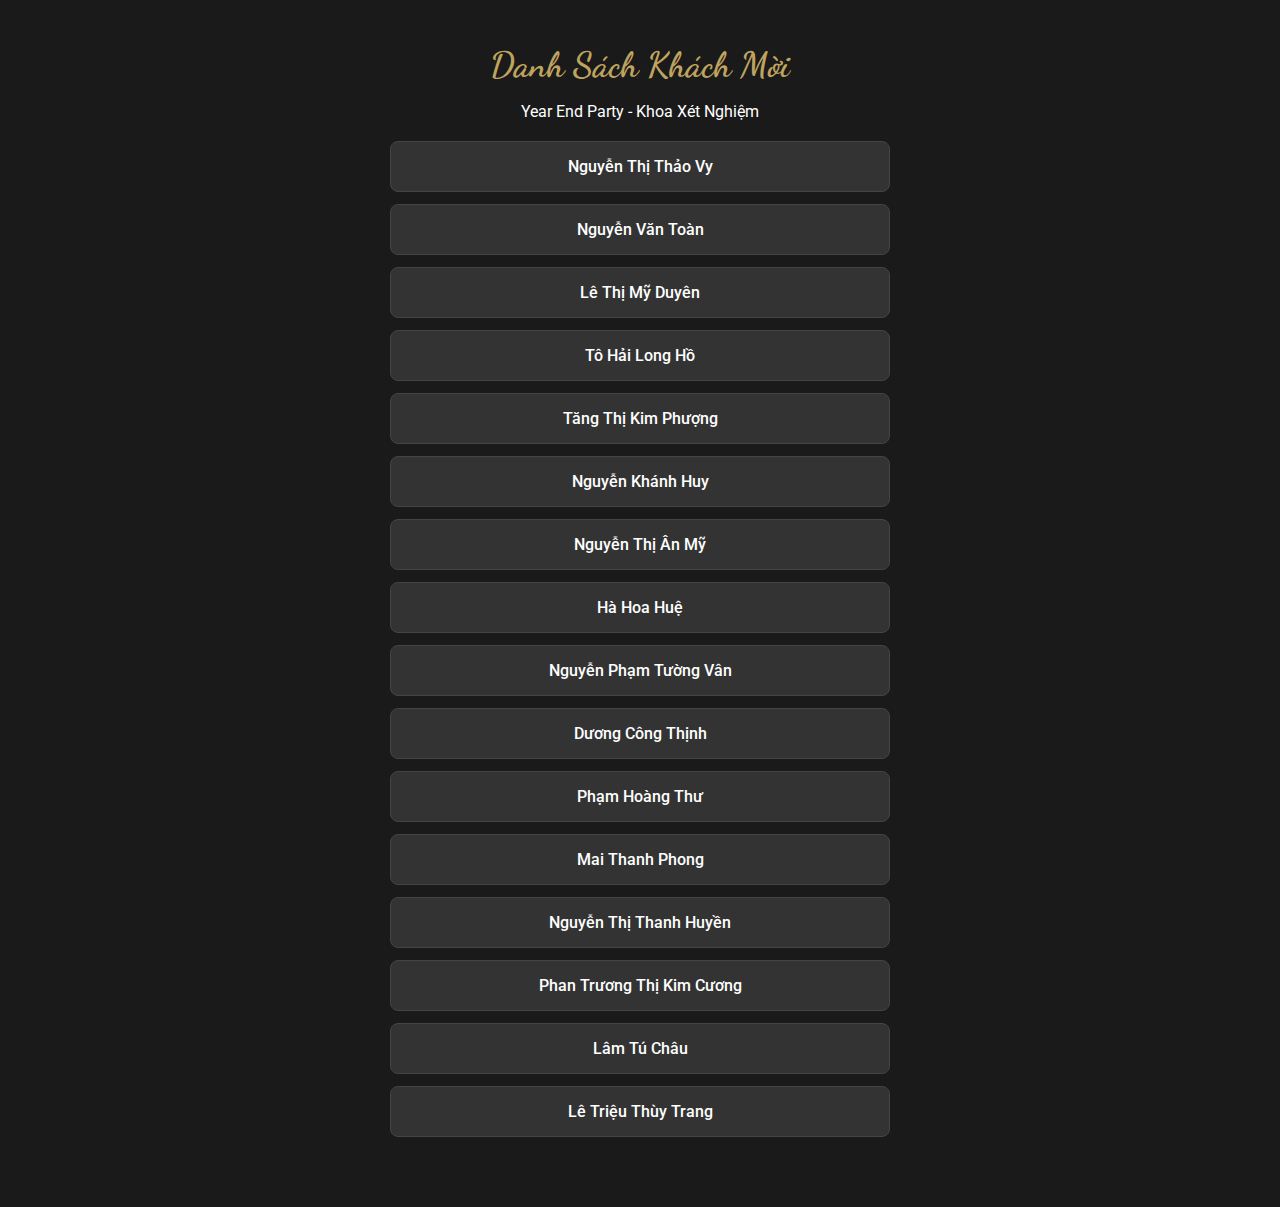
<file: index.html>
<!DOCTYPE html>
<html lang="vi">
<head>
    <meta charset="UTF-8">
    <meta name="viewport" content="width=device-width, initial-scale=1.0">
    <title>Danh sách khách mời - YEP Khoa Xét Nghiệm</title>
    <link rel="stylesheet" href="style.css">
    <link href="https://fonts.googleapis.com/css2?family=Dancing+Script:wght@700&family=Roboto:wght@400;500&display=swap" rel="stylesheet">
</head>
<body>
    <div class="container list-container">
        <h1>Danh Sách Khách Mời</h1>
        <p class="subtitle">Year End Party - Khoa Xét Nghiệm</p>
        <div id="guest-list" class="guest-list">
            </div>
    </div>

    <script>
        // Danh sách tên khách mời (Bạn có thể thêm sửa xóa tại đây)
        const guests = [
            "Nguyễn Thị Thảo Vy", 
            "Nguyễn Văn Toàn", 
            "Lê Thị Mỹ Duyên", 
            "Tô Hải Long Hồ", 
            "Tăng Thị Kim Phượng", 
            "Nguyễn Khánh Huy", 
            "Nguyễn Thị Ân Mỹ", 
            "Hà Hoa Huệ", 
            "Nguyễn Phạm Tường Vân", 
            "Dương Công Thịnh", 
            "Phạm Hoàng Thư", 
            "Mai Thanh Phong", 
            "Nguyễn Thị Thanh Huyền", 
            "Phan Trương Thị Kim Cương", 
            "Lâm Tú Châu", 
            "Lê Triệu Thùy Trang"
        ];

        const listContainer = document.getElementById('guest-list');

        // Tạo danh sách liên kết
        guests.forEach(name => {
            const link = document.createElement('a');
            // Chuyển hướng sang invite.html và kèm theo tham số tên
            link.href = `invite.html?name=${encodeURIComponent(name)}`;
            link.className = 'guest-item';
            link.innerText = name;
            listContainer.appendChild(link);
        });
    </script>
</body>
</html>
</file>
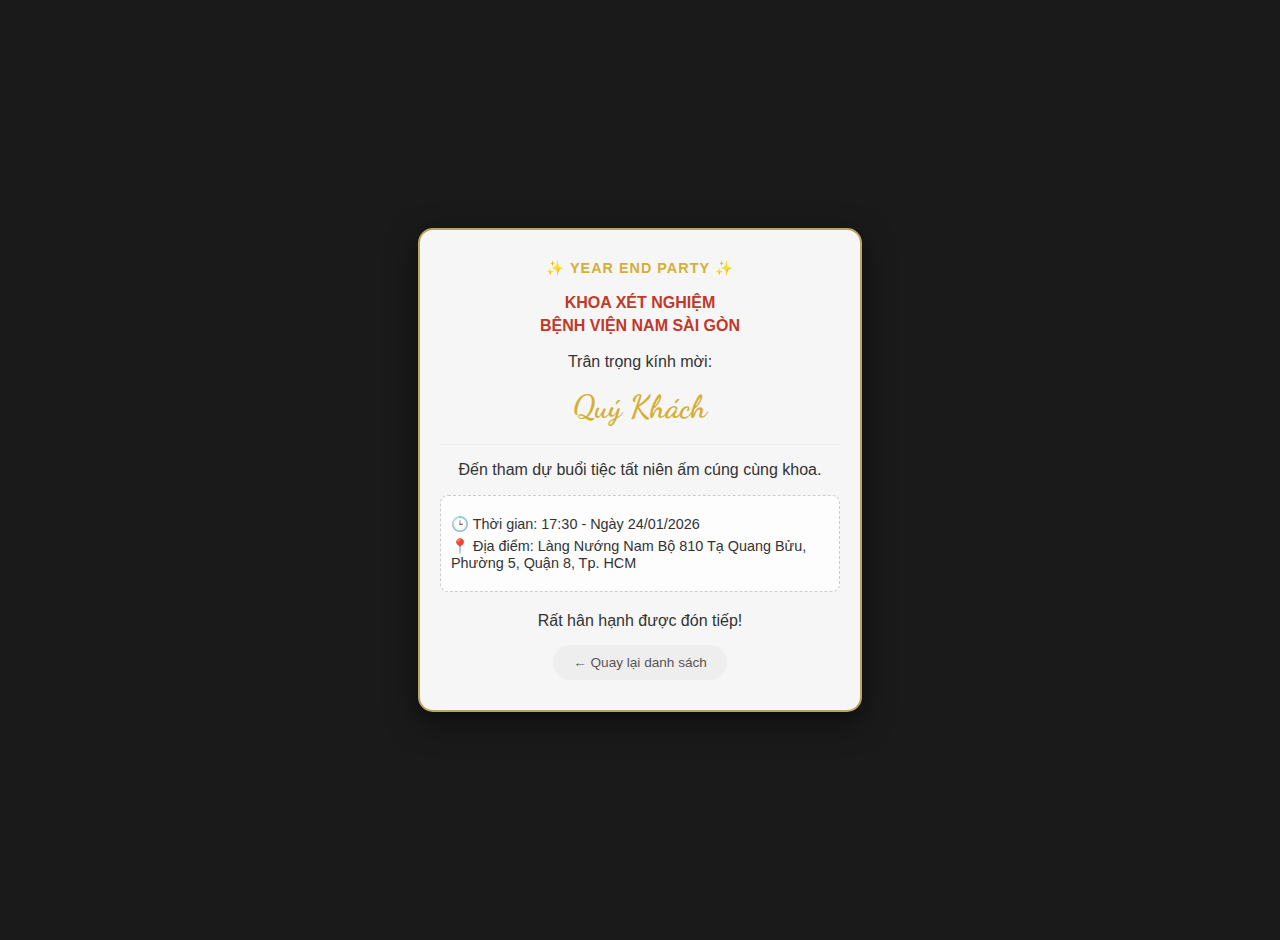
<file: invite.html>
<!DOCTYPE html>
<html lang="vi">
<head>
    <meta charset="UTF-8">
    <meta name="viewport" content="width=device-width, initial-scale=1.0">
    <title>Thiệp Mời Year End Party</title>
    <link rel="stylesheet" href="style.css">
    <link href="https://fonts.googleapis.com/css2?family=Dancing+Script:wght@700&family=Playfair+Display:wght@600&display=swap" rel="stylesheet">
</head>
<body>
    <div class="card-container">
        <div class="invitation-card">
            <div class="header-decor">✨ YEAR END PARTY ✨</div>
            
            <div class="host-name">
                KHOA XÉT NGHIỆM<br>
                BỆNH VIỆN NAM SÀI GÒN
            </div>
            
            <p class="invite-text">Trân trọng kính mời:</p>
            
            <h2 id="guest-name" class="guest-name">...</h2>

            <p class="details">
                Đến tham dự buổi tiệc tất niên ấm cúng cùng khoa.
            </p>

            <div class="time-location">
                <p>🕒 Thời gian: 17:30 - Ngày 24/01/2026</p>
                <p>📍 Địa điểm: Làng Nướng Nam Bộ
                    810 Tạ Quang Bửu, Phường 5, Quận 8, Tp. HCM</p>
            </div>

            <div class="footer-decor">Rất hân hạnh được đón tiếp!</div>
            
            <a href="index.html" class="back-btn">← Quay lại danh sách</a>
        </div>
    </div>

    <script>
        // Lấy tên từ thanh địa chỉ (URL)
        const urlParams = new URLSearchParams(window.location.search);
        const name = urlParams.get('name');

        // Hiển thị tên vào thiệp
        if (name) {
            document.getElementById('guest-name').innerText = name;
        } else {
            document.getElementById('guest-name').innerText = "Quý Khách";
        }
    </script>
</body>
</html>
</file>
<file: style.css>
:root {
    --primary-color: #bfa45f;
    --bg-color: #1a1a1a;
    --text-color: #333;
}

body {
    margin: 0;
    font-family: 'Roboto', sans-serif;
    background-color: var(--bg-color);
    color: white;
    min-height: 100vh; /* Dùng min-height để không bị mất nội dung nếu điện thoại quá nhỏ */
    display: flex;
    justify-content: center;
    align-items: center;
    /* Thêm padding để trên điện thoại nội dung không dính sát mép */
    padding: 20px 0; 
    box-sizing: border-box;
}

/* --- Style cho Danh sách (index.html) --- */
.container {
    width: 90%; /* Chiếm 90% màn hình điện thoại */
    max-width: 500px;
    text-align: center;
    padding-bottom: 50px; /* Chừa chỗ để lướt hết danh sách */
}

h1 {
    font-family: 'Dancing Script', cursive;
    color: var(--primary-color);
    font-size: 2.2rem; /* Giảm nhẹ cỡ chữ tiêu đề */
    margin-bottom: 5px;
}

.guest-list {
    display: flex;
    flex-direction: column;
    gap: 12px; /* Tăng khoảng cách để ngón tay dễ bấm trên điện thoại */
    margin-top: 20px;
}

.guest-item {
    background: #333;
    color: #fff;
    padding: 15px; /* Vùng bấm rộng rãi */
    text-decoration: none;
    border-radius: 8px;
    border: 1px solid #444;
    font-weight: 500;
    /* Xử lý tên dài không bị tràn màn hình */
    word-wrap: break-word; 
    white-space: normal;
}

/* Hiệu ứng khi chạm vào trên điện thoại */
.guest-item:active, .guest-item:hover {
    background: var(--primary-color);
    color: #000;
}

/* --- Style cho Thiệp (invite.html) --- */
.card-container {
    width: 100%;
    min-height: 100vh;
    display: flex;
    justify-content: center;
    align-items: center;
    background: url('https://images.unsplash.com/photo-1513530534585-c7b1321b1237?q=80&w=1000&auto=format&fit=crop') no-repeat center/cover;
    background-attachment: fixed; /* Giữ hình nền đứng yên khi cuộn */
}

.invitation-card {
    background: rgba(255, 255, 255, 0.96);
    color: var(--text-color);
    width: 85%; /* Nhỏ hơn chút để lòi hình nền ra cho đẹp */
    max-width: 400px;
    padding: 30px 20px;
    text-align: center;
    border-radius: 15px;
    box-shadow: 0 10px 30px rgba(0,0,0,0.5);
    border: 2px solid var(--primary-color);
    margin: 20px 0; /* Khoảng cách trên dưới */
}

.guest-name {
    font-family: 'Dancing Script', cursive;
    font-size: 2rem; /* Cỡ chữ vừa phải cho mobile */
    color: #d4af37;
    margin: 15px 0;
    border-bottom: 1px solid #eee;
    padding-bottom: 15px;
    line-height: 1.3; /* Giãn dòng cho tên dài như Phan Trương Thị Kim Cương */
}

.header-decor {
    font-size: 0.9rem;
    color: #d4af37;
    font-weight: bold;
    letter-spacing: 1px;
    margin-bottom: 15px;
}

.host-name {
    font-size: 1rem;
    font-weight: bold;
    color: #c0392b;
    margin-bottom: 15px;
    text-transform: uppercase;
    line-height: 1.4;
}

.time-location {
    background: #fdfdfd;
    border: 1px dashed #ccc; /* Viền nét đứt cho đẹp */
    padding: 15px 10px;
    border-radius: 8px;
    font-size: 0.9rem;
    margin-bottom: 20px;
    text-align: left; /* Canh trái cho dễ đọc thông tin */
}

.time-location p {
    margin: 5px 0;
}

.back-btn {
    display: inline-block;
    padding: 10px 20px;
    background-color: #eee;
    border-radius: 20px;
    margin-top: 15px;
    text-decoration: none;
    color: #555;
    font-size: 0.85rem;
}
</file>
